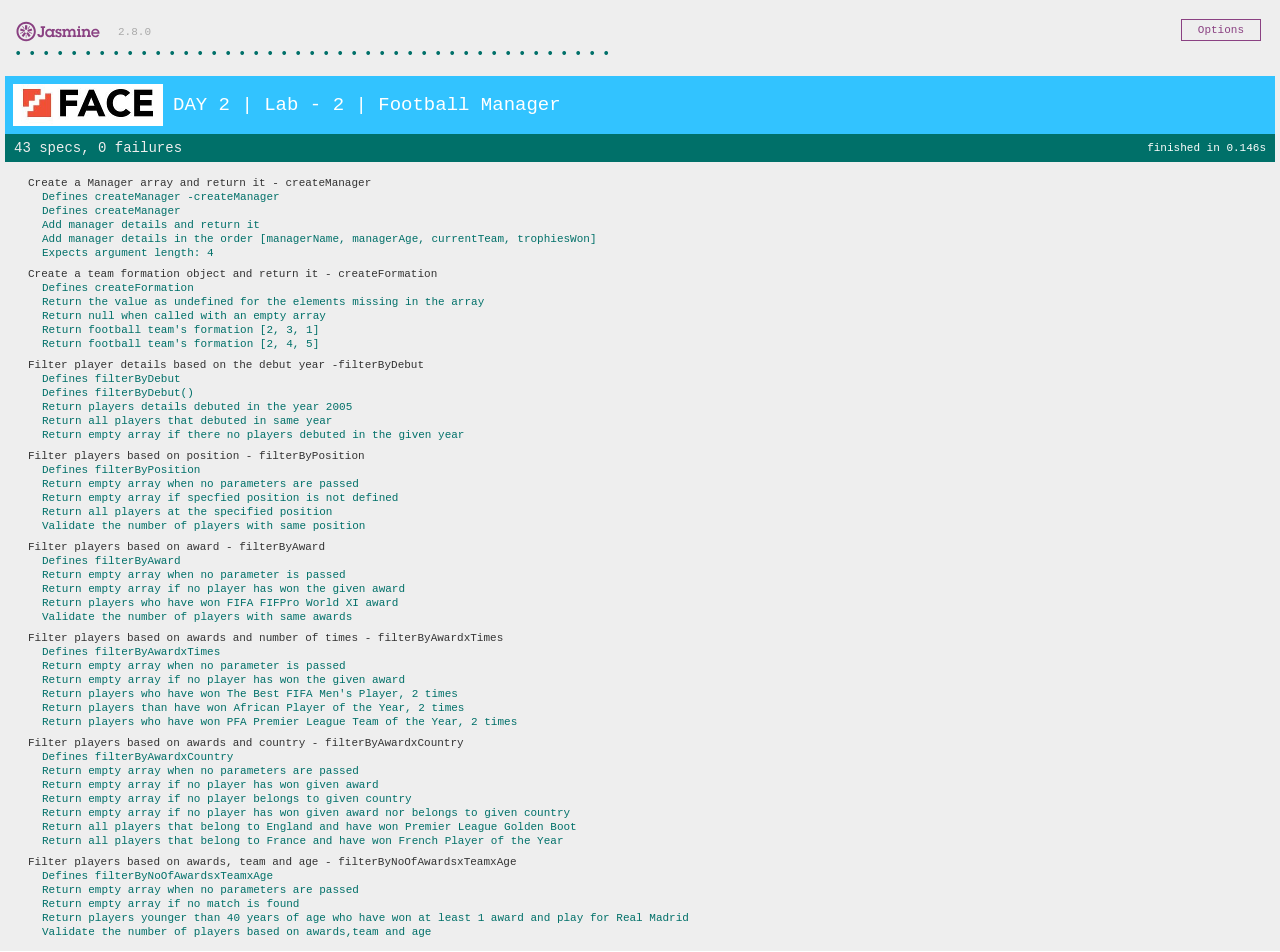
<file: SpecRunner.html>
<!DOCTYPE html>
<html>
<head>
  <meta charset="utf-8">
  <title>Jasmine Spec Runner v2.8.0</title>

  <link rel="shortcut icon" type="image/png" href="jasmine/jasmine-2.8.0/face.png">
  <link rel="stylesheet" href="jasmine/jasmine-2.8.0/jasmine.css">

  <script src="jasmine/jasmine-2.8.0/jasmine.js"></script>
  <script src="jasmine/jasmine-2.8.0/jasmine-html.js"></script>
  <script src="jasmine/jasmine-2.8.0/boot.js"></script>

  <!-- include source files here... -->
  
 
  <script src="src/data.js"></script>
  <script src="src/app.js"></script>

  <!-- include spec files here... -->
  <script src="tests/FunctionsTest.js"></script>

</head>

<body>
</body>
</html>
</file>
<file: jasmine/jasmine-2.8.0/jasmine.css>
body { overflow-y: scroll; }

.jasmine-labname {
  display: flex;
  align-items: center;
  justify-content: left;
  background-color: #32c3ff;
  padding: 8px;
}

.jasmine-labname span {
  color: white;
  font-size: 19px;
  margin-left: 10px;
}

.jasmine_html-reporter { background-color: #eee; padding: 5px; margin: -8px; font-size: 11px; font-family: Monaco, "Lucida Console", monospace; line-height: 14px; color: #333; }
.jasmine_html-reporter a { text-decoration: none; }
.jasmine_html-reporter a:hover { text-decoration: underline; }
.jasmine_html-reporter p, .jasmine_html-reporter h1, .jasmine_html-reporter h2, .jasmine_html-reporter h3, .jasmine_html-reporter h4, .jasmine_html-reporter h5, .jasmine_html-reporter h6 { margin: 0; line-height: 14px; }
.jasmine_html-reporter .jasmine-banner, .jasmine_html-reporter .jasmine-symbol-summary, .jasmine_html-reporter .jasmine-summary, .jasmine_html-reporter .jasmine-result-message, .jasmine_html-reporter .jasmine-spec .jasmine-description, .jasmine_html-reporter .jasmine-spec-detail .jasmine-description, .jasmine_html-reporter .jasmine-alert .jasmine-bar, .jasmine_html-reporter .jasmine-stack-trace { padding-left: 9px; padding-right: 9px; }
.jasmine_html-reporter .jasmine-banner { position: relative; }
.jasmine_html-reporter .jasmine-banner .jasmine-title { background: url('[data-uri]') no-repeat; background: url('[data-uri]') no-repeat, none; -moz-background-size: 100%; -o-background-size: 100%; -webkit-background-size: 100%; background-size: 100%; display: block; float: left; width: 90px; height: 25px; }
.jasmine_html-reporter .jasmine-banner .jasmine-version { margin-left: 14px; position: relative; top: 6px; }
.jasmine_html-reporter #jasmine_content { position: fixed; right: 100%; }
.jasmine_html-reporter .jasmine-version { color: #aaa; }
.jasmine_html-reporter .jasmine-banner { margin-top: 14px; }
.jasmine_html-reporter .jasmine-duration { color: #fff; float: right; line-height: 28px; padding-right: 9px; }
.jasmine_html-reporter .jasmine-symbol-summary { overflow: hidden; *zoom: 1; margin: 14px 0; }
.jasmine_html-reporter .jasmine-symbol-summary li { display: inline-block; height: 10px; width: 14px; font-size: 16px; }
.jasmine_html-reporter .jasmine-symbol-summary li.jasmine-passed { font-size: 14px; }
.jasmine_html-reporter .jasmine-symbol-summary li.jasmine-passed:before { color: #007069; content: "\02022"; }
.jasmine_html-reporter .jasmine-symbol-summary li.jasmine-failed { line-height: 9px; }
.jasmine_html-reporter .jasmine-symbol-summary li.jasmine-failed:before { color: #ca3a11; content: "\d7"; font-weight: bold; margin-left: -1px; }
.jasmine_html-reporter .jasmine-symbol-summary li.jasmine-disabled { font-size: 14px; }
.jasmine_html-reporter .jasmine-symbol-summary li.jasmine-disabled:before { color: #bababa; content: "\02022"; }
.jasmine_html-reporter .jasmine-symbol-summary li.jasmine-pending { line-height: 17px; }
.jasmine_html-reporter .jasmine-symbol-summary li.jasmine-pending:before { color: #ba9d37; content: "*"; }
.jasmine_html-reporter .jasmine-symbol-summary li.jasmine-empty { font-size: 14px; }
.jasmine_html-reporter .jasmine-symbol-summary li.jasmine-empty:before { color: #ba9d37; content: "\02022"; }
.jasmine_html-reporter .jasmine-run-options { float: right; margin-right: 5px; border: 1px solid #8a4182; color: #8a4182; position: relative; line-height: 20px; }
.jasmine_html-reporter .jasmine-run-options .jasmine-trigger { cursor: pointer; padding: 8px 16px; }
.jasmine_html-reporter .jasmine-run-options .jasmine-payload { position: absolute; display: none; right: -1px; border: 1px solid #8a4182; background-color: #eee; white-space: nowrap; padding: 4px 8px; }
.jasmine_html-reporter .jasmine-run-options .jasmine-payload.jasmine-open { display: block; }
.jasmine_html-reporter .jasmine-bar { line-height: 28px; font-size: 14px; display: block; color: #eee; }
.jasmine_html-reporter .jasmine-bar.jasmine-failed { background-color: #ca3a11; }
.jasmine_html-reporter .jasmine-bar.jasmine-passed { background-color: #007069; }
.jasmine_html-reporter .jasmine-bar.jasmine-skipped { background-color: #bababa; }
.jasmine_html-reporter .jasmine-bar.jasmine-errored { background-color: #ca3a11; }
.jasmine_html-reporter .jasmine-bar.jasmine-menu { background-color: #fff; color: #aaa; }
.jasmine_html-reporter .jasmine-bar.jasmine-menu a { color: #333; }
.jasmine_html-reporter .jasmine-bar a { color: white; }
.jasmine_html-reporter.jasmine-spec-list .jasmine-bar.jasmine-menu.jasmine-failure-list, .jasmine_html-reporter.jasmine-spec-list .jasmine-results .jasmine-failures { display: none; }
.jasmine_html-reporter.jasmine-failure-list .jasmine-bar.jasmine-menu.jasmine-spec-list, .jasmine_html-reporter.jasmine-failure-list .jasmine-summary { display: none; }
.jasmine_html-reporter .jasmine-results { margin-top: 14px; }
.jasmine_html-reporter .jasmine-summary { margin-top: 14px; }
.jasmine_html-reporter .jasmine-summary ul { list-style-type: none; margin-left: 14px; padding-top: 0; padding-left: 0; }
.jasmine_html-reporter .jasmine-summary ul.jasmine-suite { margin-top: 7px; margin-bottom: 7px; }
.jasmine_html-reporter .jasmine-summary li.jasmine-passed a { color: #007069; }
.jasmine_html-reporter .jasmine-summary li.jasmine-failed a { color: #ca3a11; }
.jasmine_html-reporter .jasmine-summary li.jasmine-empty a { color: #ba9d37; }
.jasmine_html-reporter .jasmine-summary li.jasmine-pending a { color: #ba9d37; }
.jasmine_html-reporter .jasmine-summary li.jasmine-disabled a { color: #bababa; }
.jasmine_html-reporter .jasmine-description + .jasmine-suite { margin-top: 0; }
.jasmine_html-reporter .jasmine-suite { margin-top: 14px; }
.jasmine_html-reporter .jasmine-suite a { color: #333; }
.jasmine_html-reporter .jasmine-failures .jasmine-spec-detail { margin-bottom: 28px; }
.jasmine_html-reporter .jasmine-failures .jasmine-spec-detail .jasmine-description { background-color: #ca3a11; }
.jasmine_html-reporter .jasmine-failures .jasmine-spec-detail .jasmine-description a { color: white; }
.jasmine_html-reporter .jasmine-result-message { padding-top: 14px; color: #333; white-space: pre; }
.jasmine_html-reporter .jasmine-result-message span.jasmine-result { display: block; }
.jasmine_html-reporter .jasmine-stack-trace { margin: 5px 0 0 0; max-height: 224px; overflow: auto; line-height: 18px; color: #666; border: 1px solid #ddd; background: white; white-space: pre; }
</file>
